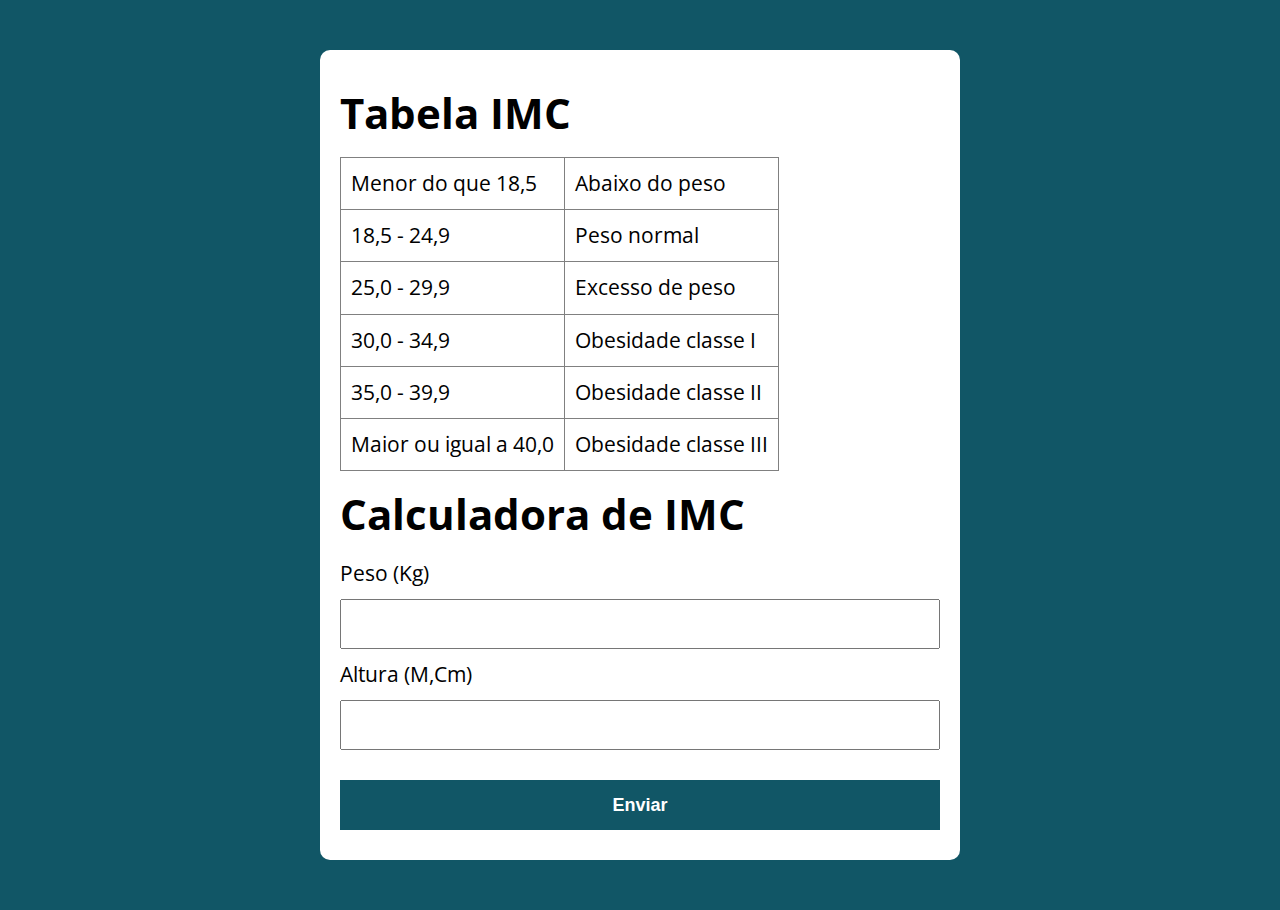
<file: Udemy/Curso JS/Exercicios/CalculadoraIMC/index.html>
<!DOCTYPE html>
<html lang="pt-BR">
<head>
    <meta charset="UTF-8">
    <meta name="viewport" content="width=device-width, initial-scale=1.0">
    <title>Modelo</title>
    <link rel="stylesheet" href="./assets/css/style.css">
</head>
<body> 
    <section class="container">
        <table class="tableImc">
            <h1>Tabela IMC</h1>
            <tr>
                <td>Menor do que 18,5</td>
                <td>Abaixo do peso</td>
            </tr>
            <tr>
                <td>18,5 - 24,9</td>
                <td>Peso normal</td>
            </tr>
            <tr>
                <td>25,0 - 29,9</td>
                <td>Excesso de peso</td>
            </tr>
            <tr>
                <td>30,0 - 34,9</td>
                <td>Obesidade classe I</td>
            </tr>
            <tr>
                <td>35,0 - 39,9</td>
                <td>Obesidade classe II</td>
            </tr>
            <tr>
                <td>Maior ou igual a 40,0</td>
                <td>Obesidade classe III</td>
            </tr>
        </table>
        <h1>Calculadora de IMC</h1>
        <form action="" id="form">
            <label for="input-peso">Peso (Kg)</label>
            <input type="text" id="input-peso">
            <label for="input-altura">Altura (M,Cm)</label>
            <input type="text" id="input-altura">   
            <input type="text" id="response" disabled style="display: none;">
            <button>Enviar</button>
        </form>
    </section>
    <script src="./assets/js/main.js"></script>
</body>
</html>

<!-- 

IMC	                CLASSIFICAÇÃO	OBESIDADE (GRAU)
MENOR QUE 18,5	    MAGREZA	        0
ENTRE 18,5 E 24,9	NORMAL	        0
ENTRE 25,0 E 29,9	SOBREPESO	    I
ENTRE 30,0 E 39,9	OBESIDADE	    II
MAIOR QUE 40,0	    OBESIDADE GRAVE	III
 -->
</file>
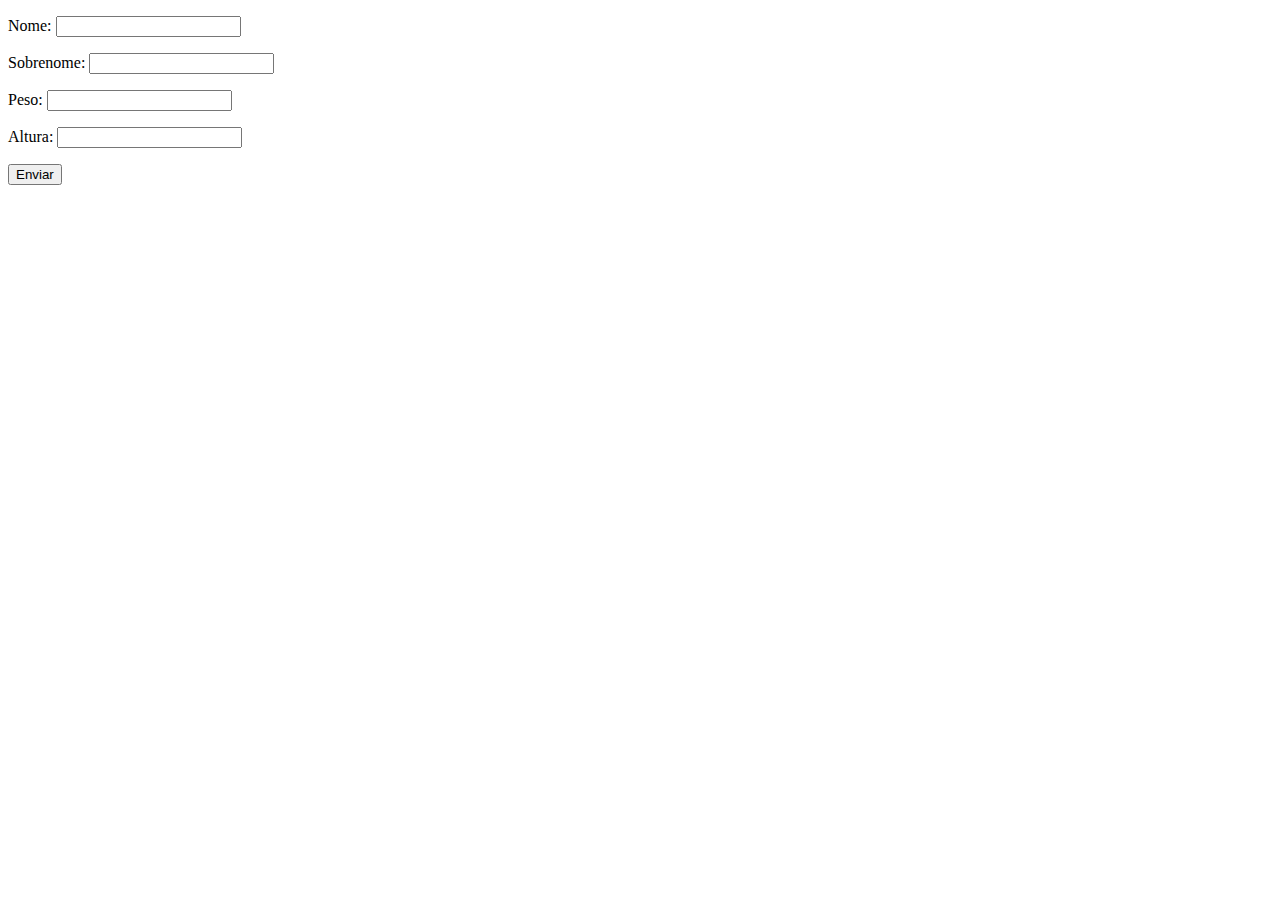
<file: Udemy/Curso JS/Exercicios/aula34/dadosPessoa/index.html>
<!DOCTYPE html>
<html lang="en">
<head>
    <meta charset="UTF-8">
    <meta name="viewport" content="width=device-width, initial-scale=1.0">
    <title>Exercicios</title>
</head>
<body>
    <form action="" class="formulario">
        <p>Nome: <input type="text" class="nome"></p>
        <p>Sobrenome: <input type="text" class="sobrenome"></p>
        <p>Peso: <input type="text" class="peso"></p>
        <p>Altura: <input type="text" class="altura"></p>
        <button>Enviar</button>
    </form>

    <div class="resultado"></div>
    <script src="script.js"></script>
</body>
</html>
</file>
<file: Udemy/Curso JS/Exercicios/CalculadoraIMC/assets/css/style.css>
@import url('https://fonts.googleapis.com/css?family=Open+Sans:400,700&display=swap');
:root {
  --primary-color: rgb(17, 86, 102);
  --primary-color-darker: rgb(9, 48, 56);
}

* {
  box-sizing: border-box;
  outline: 0;
}

body {
  margin: 0;
  padding: 0;
  background: var(--primary-color);
  font-family: 'Open sans', sans-serif;
  font-size: 1.3em;
  line-height: 1.5em;
}

.container {
  max-width: 640px;
  margin: 50px auto;
  background: #fff;
  padding: 20px;
  border-radius: 10px;
}

form input, form label, form button {
  display: block;
  width: 100%;
  margin-bottom: 10px;
}

form input {
  font-size: 24px;
  height: 50px;
  padding: 0 20px;
}

form input:focus {
  outline: 1px solid var(--primary-color);
}

form button {
  border: none;
  background: var(--primary-color);
  color: #fff;
  font-size: 18px;
  font-weight: 700;
  height: 50px;
  cursor: pointer;
  margin-top: 30px;
}

form button:hover {
  background: var(--primary-color-darker);
}

.tableImc{
  column-gap: 10px;
  row-gap: 20px;
  border-collapse: collapse;
}

.tableImc th{
  border: 1px solid black;
  padding: 10px;
}

.tableImc td{
  border: 1px solid gray;
  padding: 10px;
}
</file>
